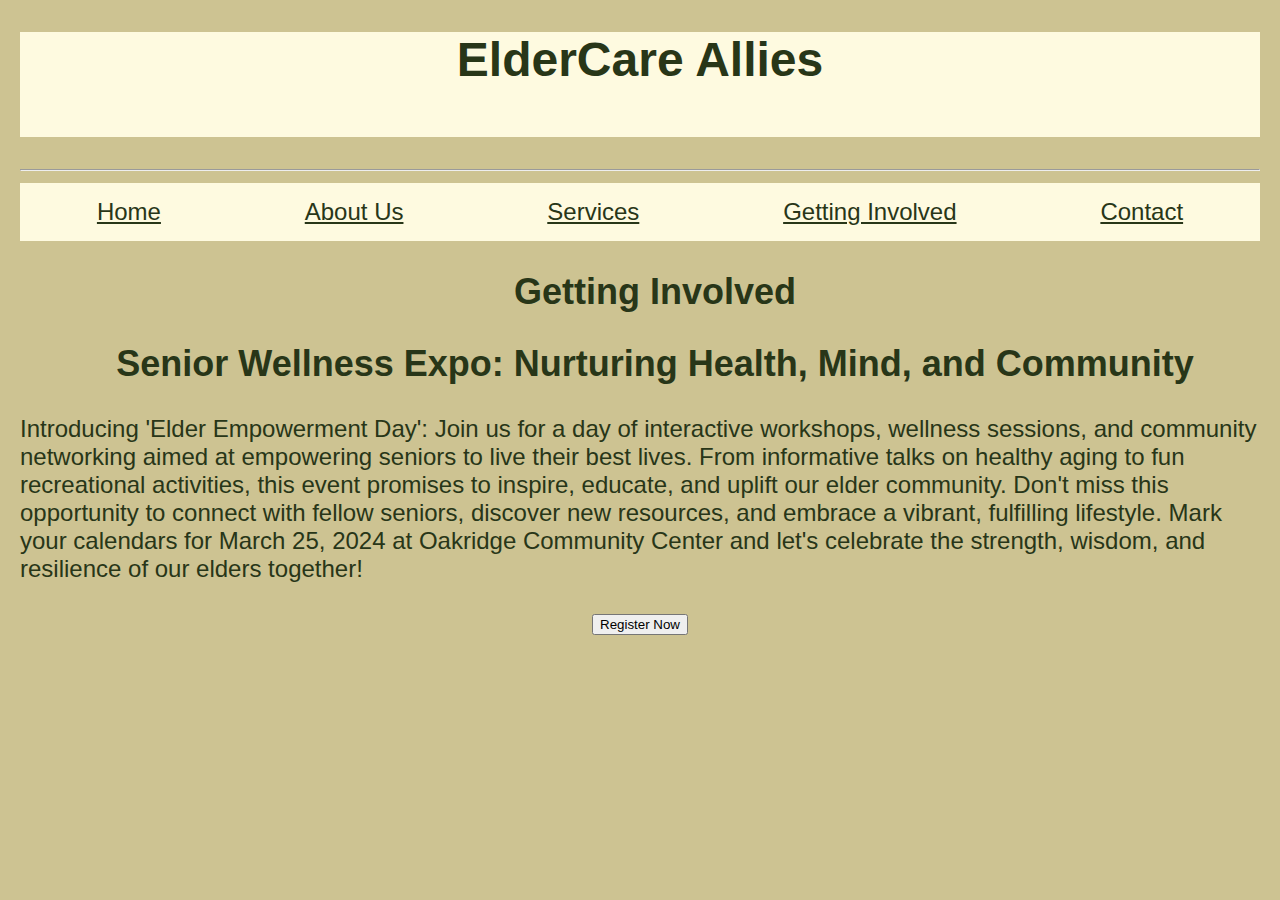
<file: getting_involved.html>
<!DOCTYPE html>
<html lang="en">

<head>
  <title>Getting Involved | ElderCare Allies</title>
  
<link rel="stylesheet" href="style.css" />
  <style>
    body {
      background-color: #cdc392;
      font-size: 24px;
      color: #283618;
    }

    h1 {
      background-color: #fefae0;
      text-align: center;
    }

    .container {
      display: flex;
      justify-content: space-around;
      align-items: center;
      background-color: #fefae0;
      padding: 5px;
    }

    .container a {
      text-decoration: underline;
      color: #283618;
      padding: 10px;
    }

    p {}

    #interesting {
      font-weight: bold;
    }

    .center-content {
      text-align: center;
    }
  </style>
</head>

<body>
  <h1>ElderCare Allies</h1>
  <hr>

  <!-- Navbar -->
  <nav class="container">
    <a href="index.html">Home</a>
    <a href="about_us.html">About Us</a>
    <a href="services.html">Services</a>
    <a href="getting_involved.html">Getting Involved</a>
    <a href="contact.html">Contact</a>
  </nav>
  <h2 class="center-content">Getting Involved</h2>
  <div class="event-container center-content">
    <div class="event">
      <h2>Senior Wellness Expo: Nurturing Health, Mind, and Community</h2>
      <p>Introducing 'Elder Empowerment Day': Join us for a day of interactive workshops, wellness sessions, and
        community networking aimed at empowering seniors to live their best lives. From informative talks on healthy
        aging to fun recreational activities, this event promises to inspire, educate, and uplift our elder community.
        Don't miss this opportunity to connect with fellow seniors, discover new resources, and embrace a vibrant,
        fulfilling lifestyle. Mark your calendars for March 25, 2024 at Oakridge Community Center and let's celebrate
        the strength, wisdom, and resilience of our elders together!</p>
      <button type="button">Register Now</button>
    </div>
  </div>
</body>

</html>
</file>
<file: style.css>
html {
  height: 100%;
  width: 100%;
}

/*
  Add style rules for the body of a your webpage.
  Note: These rules will be applied to all elements.
*/
body {

  /* Add a background color or image */
  background-color: #cdc392;

  /* Customize the font, size, and color for text*/
  font-family: Arial, Helvetica, sans-serif;
  font-size: 24px;
  color: #283618;
  text-align: center;


  /* Adjust the padding and margins */
  padding-top: 0;
  padding-left: 0;
  padding-right: 0;
  padding-bottom: 0;

  margin: 20px;

}



/*
  Style Text: Add style rules for any headings (h1-6),
  paragraphs and links
*/

h1 {
  background-color: #fefae0;
  padding-bottom: 50px;
  text-align: center;
}

h2 {
  margin-left: 30px;
}

h3 {
  font-size: 20px;
}

p {
  text-align: left;
}


/*style the first letter of the paragraph*/
.text p::first-letter {
  font-size: 150%;
  color: #283618;

}


/* Links styles */
a:link {
  color: #283618;
}

a:visited {
  color: #304c89;
}

a:hover {
  color: #283618;
}

a:active {
  color: white;
}


/*petition-container*/
.petition-container {
  display: flex;
  flex-direction: row;
  justify-content: center;
  gap: 20px;
  width: 100%;
  padding-bottom: 50px;

}


/*petition-para*/
.petition-para {
  width: 55%;
  padding-right: 10px;
  margin-left: 100px;
}

/*signatures*/
.signatures {
  width: 45%;
  padding-right: 10px;
}

#sign-petition {
  display: block;
  text-align: left;
  margin-left: 100px;
}

#counter {
  margin-left: 100px;
}

#sign-now-button {
  background-color: #283618;
  border: none;
  color: white;
  display: flex;
  justify-content: flex-start;
  align-items: flex-end;
  margin-left: 100px;
  cursor: pointer;
}


/*Header logo*/
#header-left {
  float: left;
  width: 20%;
  margin-top: 10px;
}

#header-right {
  float: right;
  width: 20%;
  height: auto;
  margin-top: 10px;
}


.container {
  display: flex;
  justify-content: space-around;
  align-items: center;
  background-color: #fefae0;
  padding: 5px;
}

.container a {
  text-decoration: underline;
  color: #283618;
  padding: 10px;
}


.content {
  display: flex;
  align-items: center;
}

.text {
  margin-left: 20px;
  /* Adjust as needed */
}


#bar-chart {
  width: 30%;
  height: auto;
  margin-right: 25px;
  border-style: solid;
}

#data-list li {
  padding: 10px;
  list-style: disc;
  text-align: left;
}


.center-content {
  text-align: center
}

#learn-button {
  border: none;
  display: flex;
  justify-content: center;
  align-items: flex-end;
  max-width: 200px;
  margin: 0 auto;
  cursor: pointer;
}

.rec-news p {
  text-align: center;
}


.header h1 {
  padding-top: 50px;
  margin-bottom: 0px;
}

.header {
  background-color: #fefae0;
  text-align: center;
  display: flex;
  justify-content: space-between;
  padding: 20px;
}

.footer {
  background-color: #283618;
  position: static;
  left: 0;
  bottom: 0;
  width: 100%;
}

.footer a {
  text-decoration: none;
  color: white;
  padding: 10px;
}

.footer p {
  color: white;
  text-align: center;
}


/*     Toggle Dark Mode      */
#theme-button {
  background-color: #283618;
  color: white;
  padding: 10px;
  font-size: 16px;
}

.dark-mode #learn-button {
  background-color: #fefae0;
  color: #283618;
}

.dark-mode {
  background-color: #283618;
  color: #fefae0;
}

.dark-mode h1 {
  color: #283618;
}

.dark-mode .text p::first-letter {
  color: #fefae0;
}

.dark-mode .rec-news a:visited {
  color: #304c89;
}

.dark-mode .rec-news a:link {
  color: #fefae0;
}

.dark-mode .rec-news a:hover {
  color: #fefae0;
}

.dark-mode .rec-news a:active {
  color: white;
}


/* Add to CSS file */
.error {
  border-style: solid;
  border-width: 2px;
  border-color: red;
  background: pink;
}

/* Animation */
.active {
  opacity: 1;
}

.revealable {
  position: relative;
  transform: translateY(150px);
  opacity: 0;
  transition: all 2s ease;
}

.active {
  transform: translateY(0px);
  opacity: 1;
}

#motion-button {
  background-color: #283618;
  color: white;
  padding: 10px;
  font-size: 16px;
}

/* the modal that covers the background and prevents user interactions */
.modal {
  display: none;
  /* hides the modal from view by default*/
  position: fixed;
  /* keeps the modal in one place */
  z-index: 2;
  /* positions the modal on top of all other elements on the screen */
  left: 0;
  top: 0;
  width: 100%;
  /* Full width */
  height: 100%;
  /* Full height */
  background-color: rgba(0, 0, 0, 0.4);
  /* 40% opacity black - other elements can still be seen */
  flex-direction: column;
  /* these flexbox rules center the content on the screen */
  align-items: center;
  justify-content: center;
}

/* box that contains all the content and images */
.modal-content {
  background-color: #283618;
  /* update the colors and font sizes as you like */
  color: black;
  text-align: center;
  font-size: 3rem;
  display: flex;
  /* adds flexbox to center all items */
  justify-content: center;
  align-items: center;
}

#modal-text-container {
  display: flex;
  /* adds flexbox to center the text and buttons (stretch feature) */
  flex-direction: column;
  align-items: center;
  justify-content: center;
}

#modal-image {
  width: 70%;
  height: 300%;
  object-fit: contain;
}
</file>
